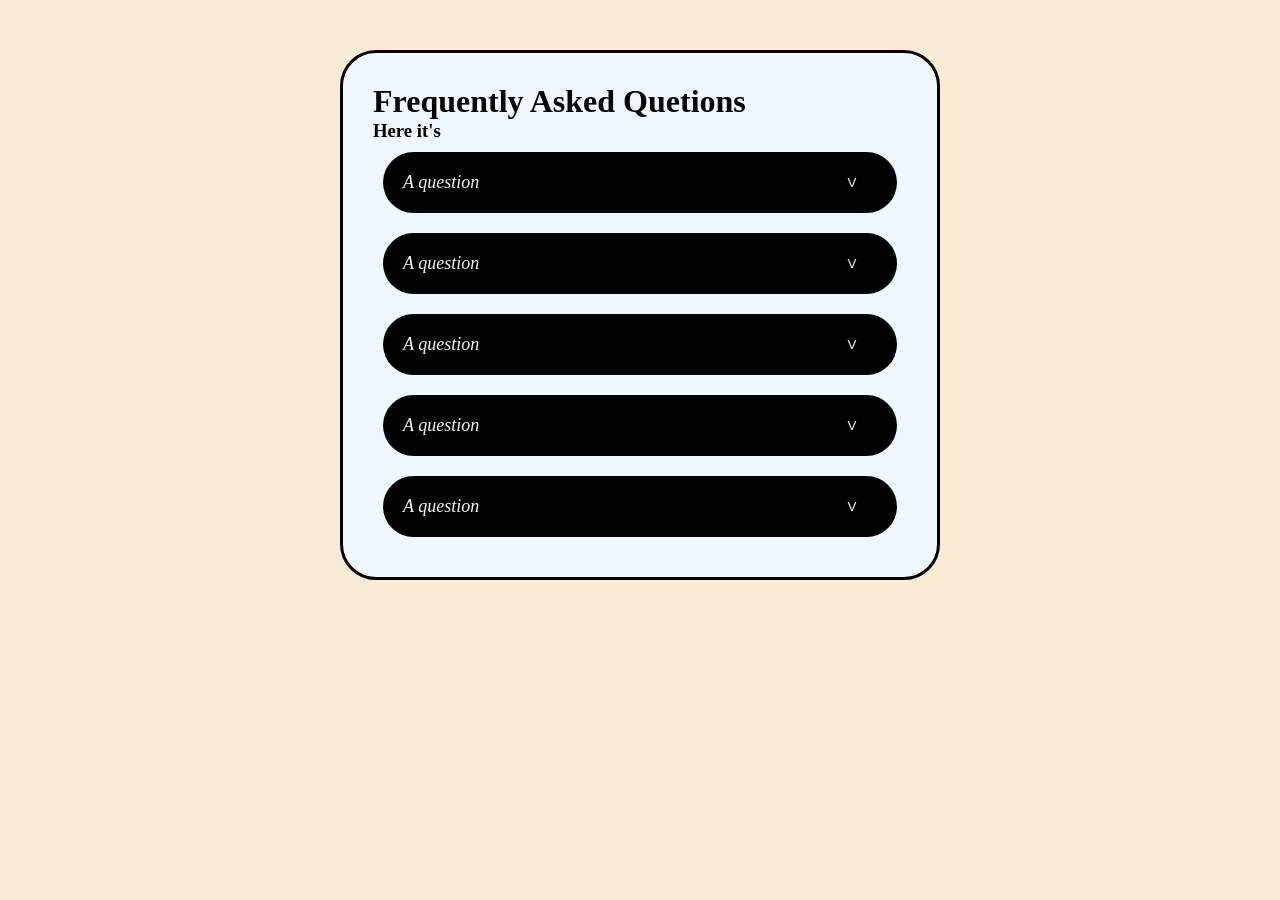
<file: Accordion/index.html>
<!doctype html>
<html lang="en">
  <head>
    <meta charset="UTF-8" />
    <meta name="viewport" content="width=device-width, initial-scale=1.0" />
    <title>Accordion</title>
    <link rel="stylesheet" href="style.css" />
  </head>
  <body>
    <div class="head">
      <h1>Frequently Asked Quetions</h1>
      <h3>Here it's</h3>
      <section class="Question">
        <p>A question</p>
        <button type="button" data-tab ="Q1">V</button>
      </section>
      <div class="item" id="Q1">
        Lorem ipsum dolor sit, amet consectetur adipisicing elit. Tenetur
        accusantium incidunt quo eligendi voluptates velit doloremque eius
        dolore harum reiciendis? Nostrum debitis, consequatur corrupti impedit
        sunt doloremque ducimus beatae explicabo!
      </div>
      <section class="Question">
        <p>A question</p>
        <button type="button" data-tab ="Q2">V</button>
      </section>
      <div class="item" id="Q2">
        Lorem ipsum dolor sit, amet consectetur adipisicing elit. Tenetur
        accusantium incidunt quo eligendi voluptates velit doloremque eius
        dolore harum reiciendis? Nostrum debitis, consequatur corrupti impedit
        sunt doloremque ducimus beatae explicabo!
      </div>
      <section class="Question">
        <p>A question</p>
        <button type="button" data-tab ="Q3">V</button>
      </section>
      <div class="item" id="Q3">
        Lorem ipsum dolor sit, amet consectetur adipisicing elit. Tenetur
        accusantium incidunt quo eligendi voluptates velit doloremque eius
        dolore harum reiciendis? Nostrum debitis, consequatur corrupti impedit
        sunt doloremque ducimus beatae explicabo!
      </div>
      <section class="Question">
        <p>A question</p>
        <button type="button" data-tab ="Q4">V</button>
      </section>
      <div class="item" id="Q4">
        Lorem ipsum dolor sit, amet consectetur adipisicing elit. Tenetur
        accusantium incidunt quo eligendi voluptates velit doloremque eius
        dolore harum reiciendis? Nostrum debitis, consequatur corrupti impedit
        sunt doloremque ducimus beatae explicabo!
      </div>
      <section class="Question">
        <p>A question</p>
        <button type="button" data-tab ="Q5">V</button>
      </section>
      <div class="item" id="Q5">
        Lorem ipsum dolor sit, amet consectetur adipisicing elit. Tenetur
        accusantium incidunt quo eligendi voluptates velit doloremque eius
        dolore harum reiciendis? Nostrum debitis, consequatur corrupti impedit
        sunt doloremque ducimus beatae explicabo!
      </div>
    </div>
    <script src="app.js"></script>
  </body>
</html>
</file>
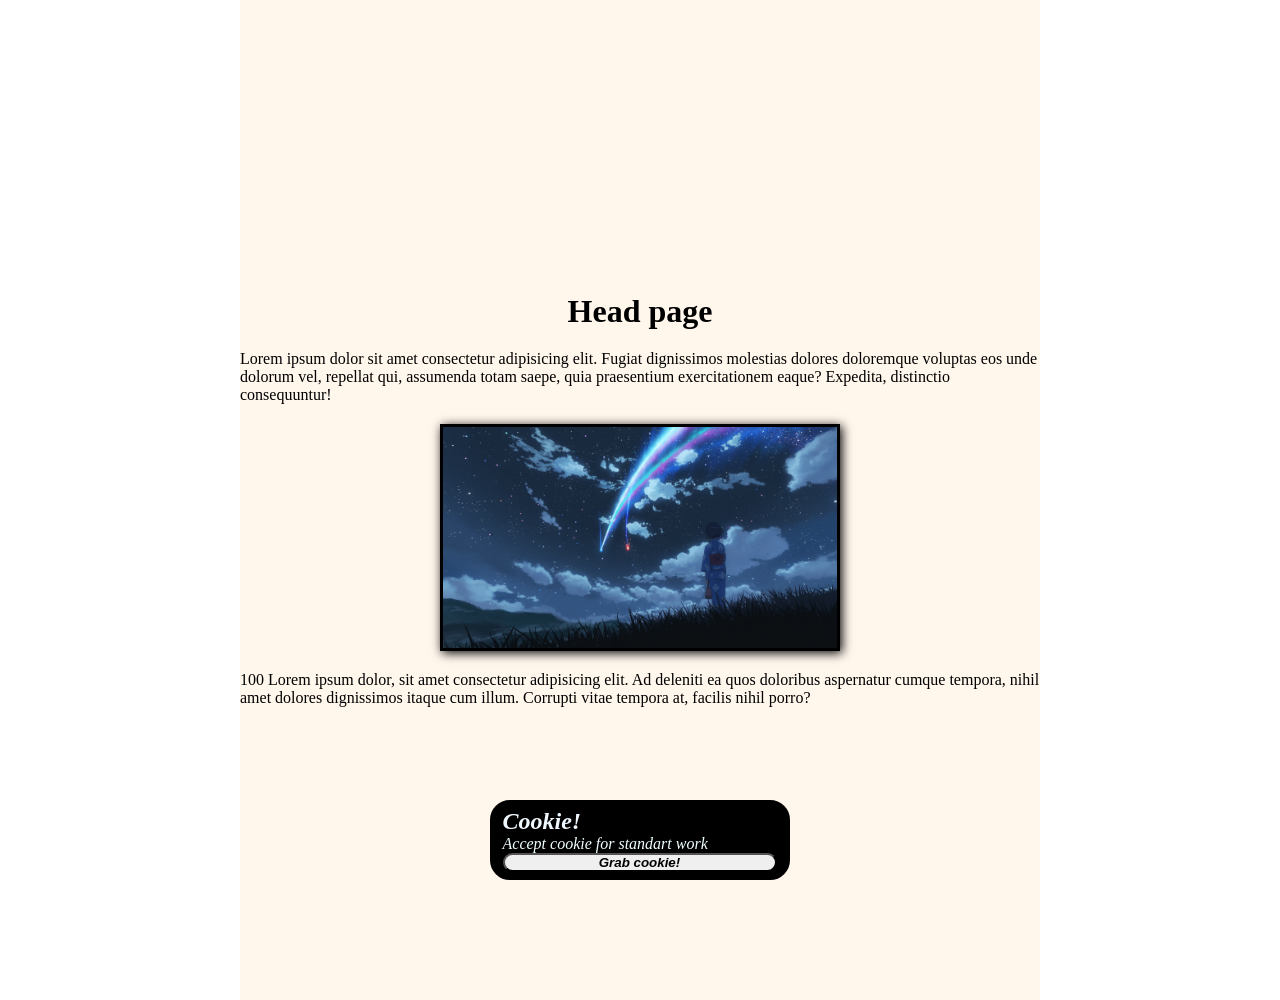
<file: Cookie Consent/index.html>
<!doctype html>
<html lang="en">
  <head>
    <meta charset="UTF-8" />
    <meta name="viewport" content="width=device-width, initial-scale=1.0" />
    <title>cookie consent</title>
    <link rel="stylesheet" href="styles.css">
  </head>
  <body>
    <div class="head_page">
      <h1>Head page</h1>
      <p>
        Lorem ipsum dolor sit amet consectetur adipisicing elit. Fugiat
        dignissimos molestias dolores doloremque voluptas eos unde dolorum vel,
        repellat qui, assumenda totam saepe, quia praesentium exercitationem
        eaque? Expedita, distinctio consequuntur!
      </p>
      <img src="img/2023-06-03_00-02-08.png" alt="">
      <p>
        100 Lorem ipsum dolor, sit amet consectetur adipisicing elit. Ad
        deleniti ea quos doloribus aspernatur cumque tempora, nihil amet dolores
        dignissimos itaque cum illum. Corrupti vitae tempora at, facilis nihil
        porro?
      </p>
      <div class="cookie">
        <h2>Cookie!</h2>
        <p>Accept cookie for standart work</p>
        <button class="btn">Grab cookie!</button>
      </div>
      <script src="app.js"></script>
    </div>
  </body>
</html>
</file>
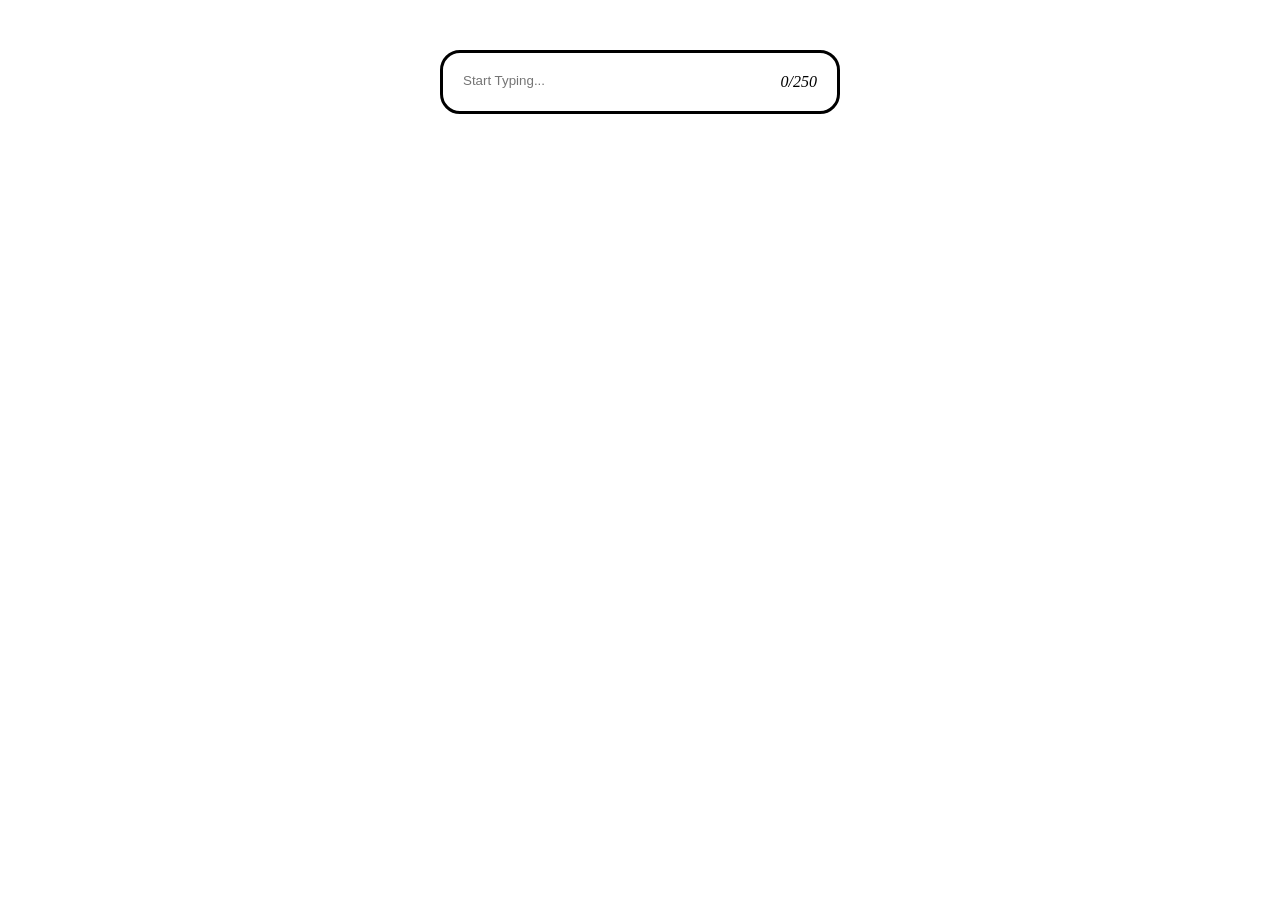
<file: Restricted TextArea/index.html>
<!DOCTYPE html>
<html lang="en">
<head>
    <meta charset="UTF-8">
    <meta name="viewport" content="width=device-width, initial-scale=1.0">
    <title>Restricted textarea</title>
    <link rel="stylesheet" href="style.css">
</head>
<body>
    <div class="typing">
        <input type="text" placeholder="Start Typing..." maxlength="250">
        <div class="num_holder">
            <p id="main"><span class="count">0</span>/250</p>
        </div>
    </div>
    <script src="app.js"></script>
</body>
</html>
</file>
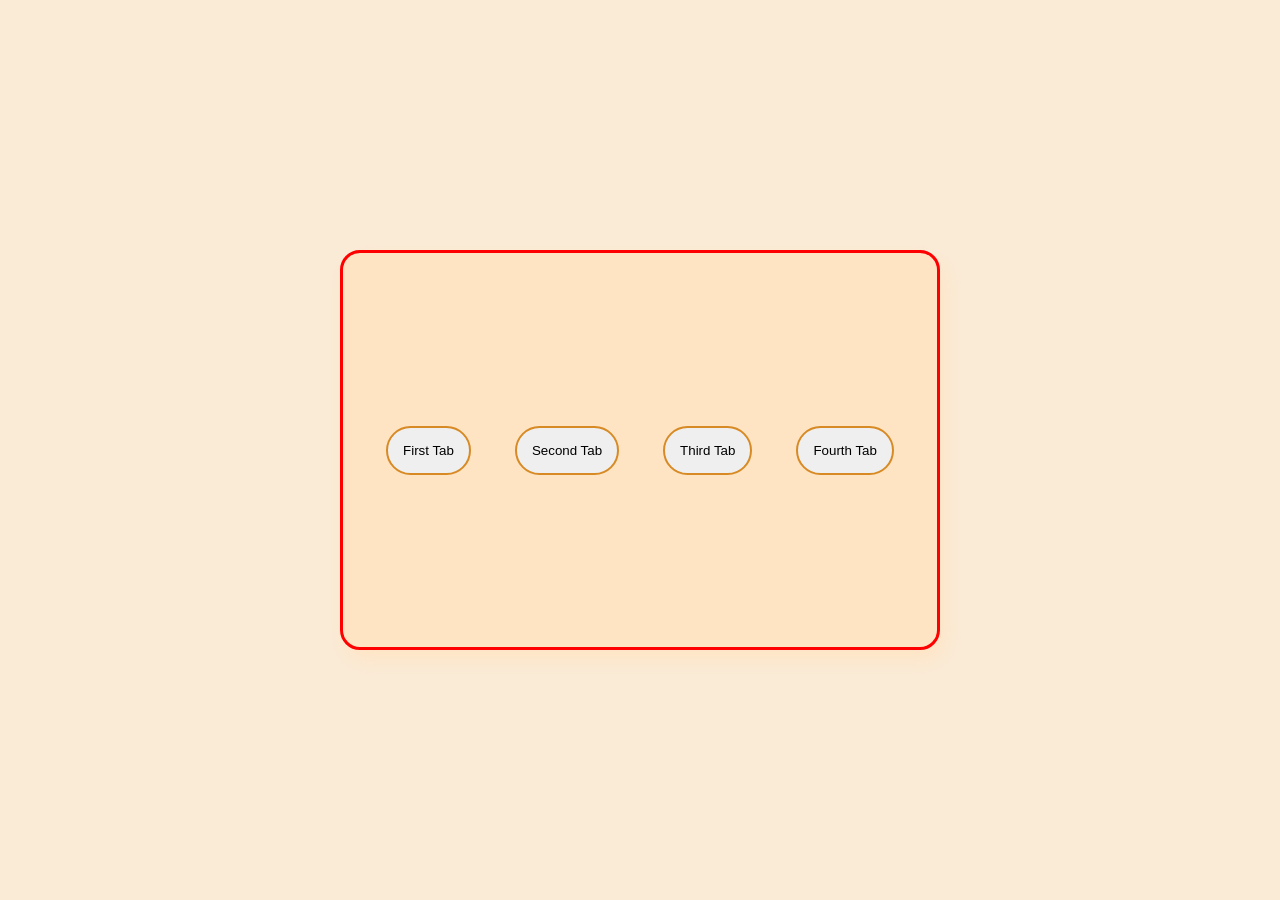
<file: Tabs/text.html>
<!DOCTYPE html>
<html lang="en">
<head>
    <meta charset="UTF-8">
    <meta name="viewport" content="width=device-width, initial-scale=1.0">
    <title>Tabs</title>
    <link rel="stylesheet" href="style.css">
</head>
<body>
    <div class = "Page">

        <div class="tabs">
            <button type="button" class="tab" data-tab="but-1">First Tab</button>
            <button type="button" class="tab" data-tab="but-2">Second Tab</button>
            <button type="button" class="tab" data-tab="but-3">Third Tab</button>
            <button type="button" class="tab" data-tab="but-4">Fourth Tab</button>
        </div>
        <div class="info">
            <section class="tabs_card" id="but-1">
               <p> First Tab is active</p>
            </section>
            <section class="tabs_card" id="but-2">
                <p> Second Tab is active</p>
            </section>
            <section class="tabs_card" id="but-3">
                <p>Third Tab is active</p>
            </section>
            <section class="tabs_card" id="but-4">
               <p> Fourth Tab is active</p>
            </section>
            
        </div>
    </div>
    <script src="app.js"></script>
</body>
</html>
</file>
<file: Accordion/style.css>
*{
    margin: 0;
    padding: 0;
    box-sizing: border-box;
}

body{
    display: flex;
    justify-content: center;
    background-color: antiquewhite;
}
.head{
    display: flex;
    flex-direction: column;
    height: auto;
    width: 600px;
    padding: 30px;
    margin: 50px;
    background-color: aliceblue;
    border-style: solid;
    border-radius: 4vh;
}

.Question{
    display: flex;
    padding: 20px;
    margin: 10px;
    font-size: large;
    font-style: italic;
    color: aliceblue;
    background-color: black;
    border-radius: 4vh;
    justify-content: space-between;
    
}
 .Question button{
    background-color: transparent;
    border-style: none;
    color: aliceblue;
    width: 50px;
    height: 20px;
    cursor: pointer;
}

.item{
   padding: 20px;
   margin: 10px;
   border-style: solid;
   border-radius: 4vh;
   background-color: aliceblue;
}

.item:not(._active){
    display: none;
}
</file>
<file: Cookie Consent/styles.css>
*{
    margin: 0;
    padding: 0;
    box-sizing: border-box;
}

body{
    display: flex;
    justify-content: center;
    align-items: center;

}

.head_page {
    display: flex;
    justify-content: center;
    align-items: center;
    flex-direction: column;
    width: 800px;
    height: 1000px;
    gap: 20px;
   background-color: rgb(255, 246, 236);
}

.head_page img{
    width: 400px;
    border-style: solid;
    box-shadow: 2px 2px 10px;
}
h1{
    color: black;
}
p{
    color: black;
}
.cookie {
    display: flex;
    flex-direction: column;
    justify-content: center;
    position: fixed;
    width: 300px;
    height: 80px;
    padding: 10px;
    bottom: 20px;
    border-style: solid;
    border-radius: 20px;
    background-color: black;
    font-style: italic;
}
.cookie._active{
    display: none;
}
.cookie h2{
    color: aliceblue;
}
.cookie p{
    color: azure;
}
.cookie button{
    font-style: italic;
    font-weight: 700;
    border-radius: 20px;
}
</file>
<file: Restricted TextArea/style.css>
*{
    margin: 0;
    padding: 0;
    box-sizing: border-box;
}
body{
    display: flex;
    justify-content: center;
    align-items: center;
}
.typing{
    display: flex;
    justify-content: space-between;
    margin: 50px;
    padding: 20px;
    width: 400px;
    height: fit-content;
    border-style: solid;
    border-radius: 20px;


}
.typing._active{
    border-color: red;
    color: red;
}

.num_holder{
    font-style: italic;
    font-weight: 400;
}

input{
    border-style: none;
    height: fit-content;
}
</file>
<file: Tabs/style.css>
* {
    margin: 0;
    padding: 0;
    box-sizing: border-box;
}

body {
    background-color: antiquewhite;
    justify-content: center;
    display: flex;
    align-items: center;
    min-height: 100vh;
    min-width: fit-content;

}

.Page {
    display: flex;
    flex-direction: column;
    min-height: 400px;
    min-width: 600px;
    border-style: solid;
    background-color: bisque;
    border-color: rgb(255, 0, 0);
    border-radius: 20px;
    box-shadow: 5px 10px 20px bisque;
    justify-content: center;
    align-items: center;
}


.tabs {
    align-items: center;
    justify-content: space-between;
}
.tabs>button {
    border-style: solid;
    border-radius: 30px;
    border-color: rgb(216, 138, 36);
    padding: 15px;
    margin: 20px;
    cursor: pointer;
}
button:hover{
    background-color: antiquewhite;
}

p {
    
    max-width: 260px;
    color: black;
    font-size: 18px;
    margin-bottom: 25px;
}

 .tabs_card:not(._active) {
    display: none;
 }
</file>
